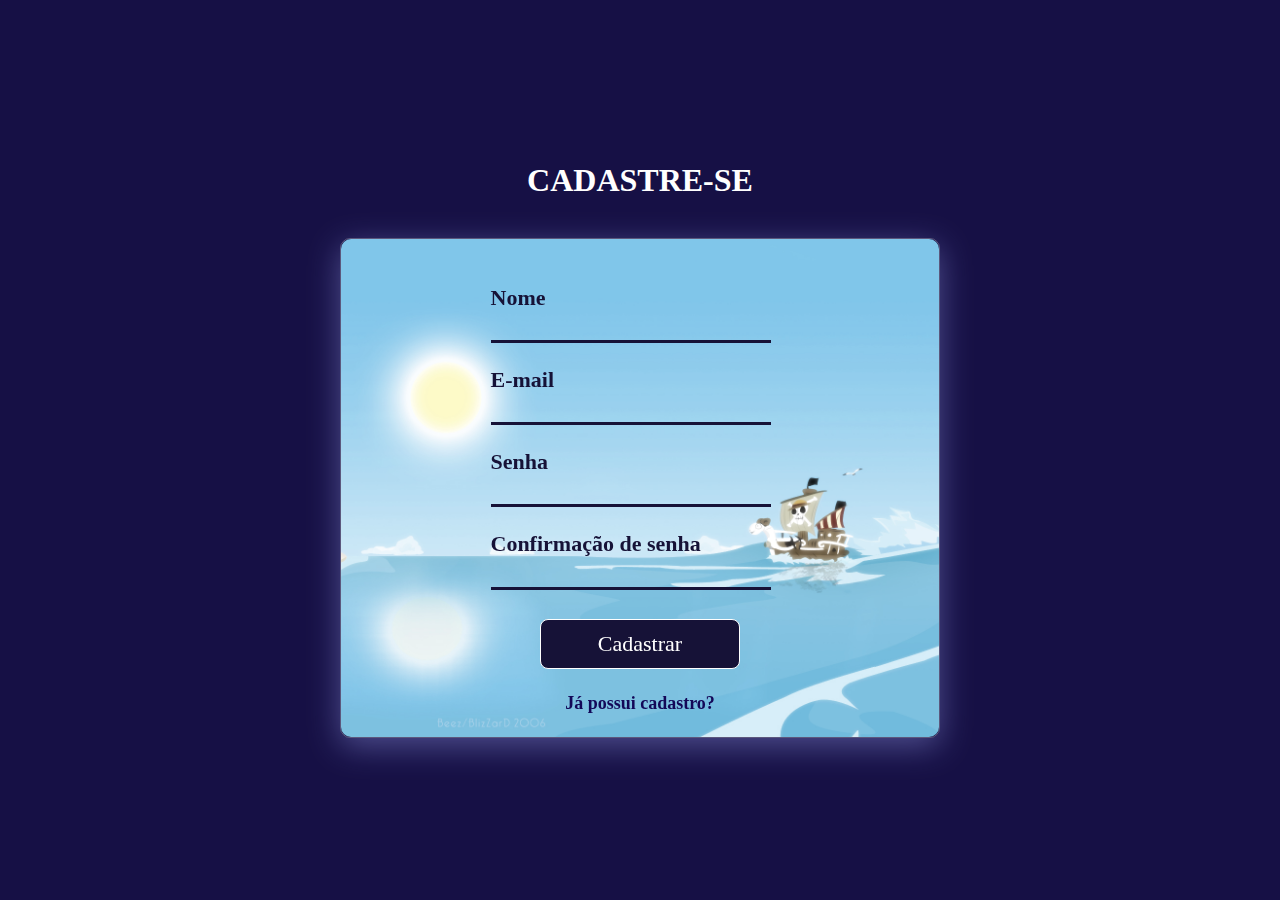
<file: site/public/cadastro.html>
<!DOCTYPE html>
<html lang="pt-br">

<head>
    <meta charset="UTF-8">
    <meta http-equiv="X-UA-Compatible" content="IE=edge">
    <meta name="viewport" content="width=device-width, initial-scale=1.0">
    <link rel="stylesheet" href="./assets/css/cadastro.css">

    <link rel="stylesheet" href="https://cdnjs.cloudflare.com/ajax/libs/font-awesome/6.4.0/css/all.min.css"
        integrity="sha512-iecdLmaskl7CVkqkXNQ/ZH/XLlvWZOJyj7Yy7tcenmpD1ypASozpmT/E0iPtmFIB46ZmdtAc9eNBvH0H/ZpiBw=="
        crossorigin="anonymous" referrerpolicy="no-referrer" />


    <title>Document</title>


</head>

<body>

    <div class="caixaCadastro">
        <div class="conteudoTotal">
            <div class="caixaTexto">
                <h1>Cadastre-se</h1>
            </div>
            <div class="formularioCadastro">
                <div class="caixaInput">
                    <label for="nome_input">Nome</label>
                    <input type="text" name="nome_input" id="nome_input">
                </div>
                <div class="caixaInput">
                    <label for="email_input">E-mail</label>
                    <input type="text" name="email_input" id="email_input">
                </div>
                <div class="caixaInput">
                    <label for="senha_input">Senha</label>
                    <div class="caixaSenha">
                        <input type="password" name="senha_input" id="senha_input">
                        <i id="mostrar" class="fa-solid fa-eye"></i>
                    </div>
                </div>
                <div class="caixaInput">
                    <label for="ConfSenha_input">Confirmação de senha</label>
                    <div class="caixaSenha">
                        <input type="password" name="ConfSenha_input" id="ConfSenha_input">
                        <i id="mostarConf" class="fa-solid fa-eye"></i>
                    </div>
                </div>


                <button onclick="cadastrar()">Cadastrar</button>

                <a href="login.html"> Já possui cadastro?</a>
            </div>
            <!-- ^  parte alertas  ^ -->
            <div id="exibir">
                <div class="divAlerta ">
                    <div id="CamposEmBrancoAlert" class=" campoAlert camposEmBrancoAlert none">
                        <i class="fa-sharp fa-solid fa-circle-exclamation"></i>
                        <p>Campos em branco digite algo para continuar!</p>
                    </div>
                    <div id="CampoEmailAlert" class=" campoAlert camposEmail none">
                        <i class="fa-sharp fa-solid fa-circle-xmark"></i>
                        <p>Campo E-mail invalido! </p>
                    </div>
                    <div id="CampoSenhaAlert" class=" campoAlert camposSenha none">
                        <i class="fa-sharp fa-solid fa-circle-exclamation"></i>
                        <p>Senhas não compativeis!</p>
                    </div>
                    <div id="CampoTudoCertoAlert" class=" campoAlert TudoCerto none">
                        <i class="fa-sharp fa-solid fa-circle-check"></i>
                        <p>Parabens você foi cadastrado!</p>
                    </div>
                </div>
            </div>

        </div>
    </div>


</body>

</html>

<script src="assets/js/cadastro.js"></script>
</file>
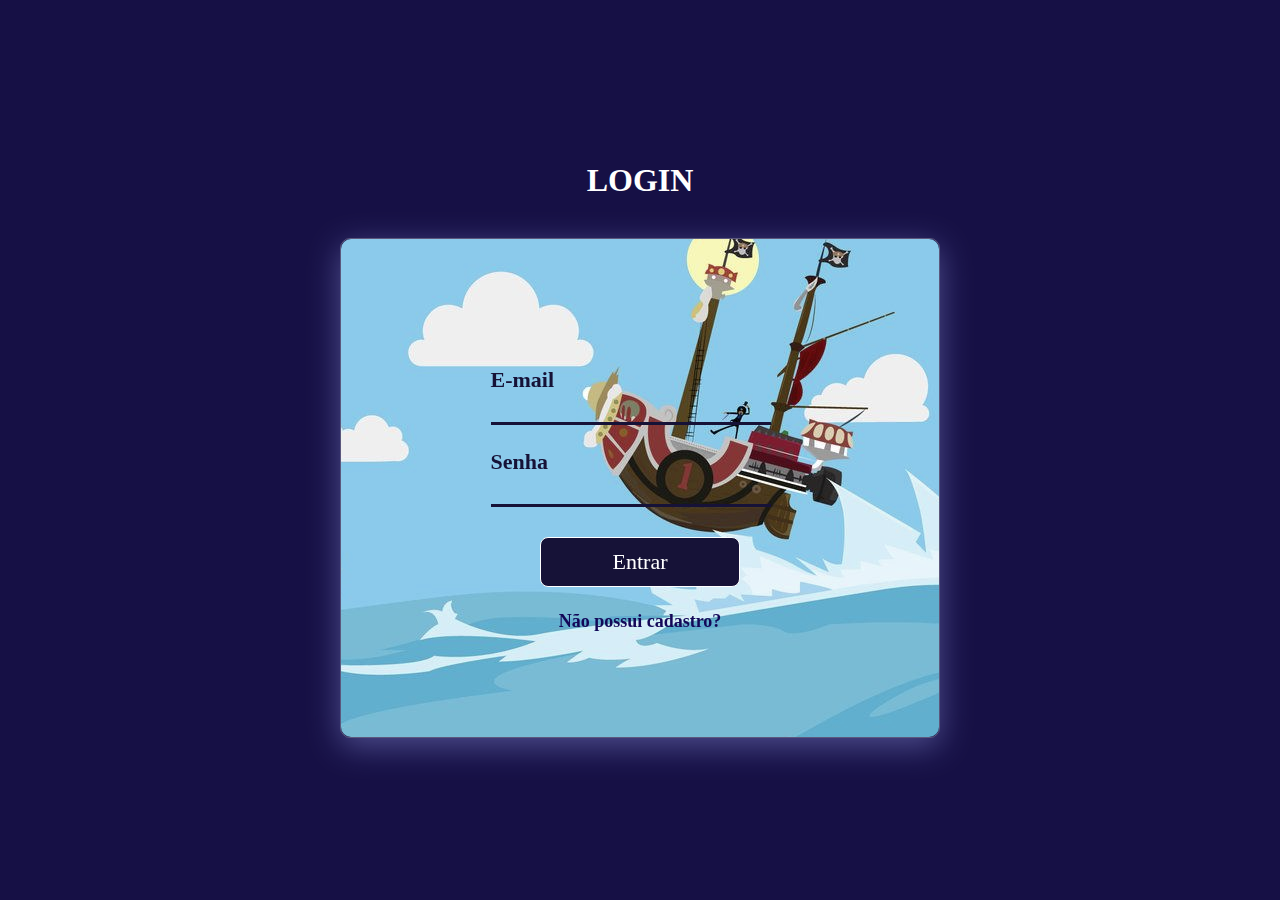
<file: site/public/login.html>
<!DOCTYPE html>
<html lang="pt-br">

<head>
    <meta charset="UTF-8">
    <meta http-equiv="X-UA-Compatible" content="IE=edge">
    <meta name="viewport" content="width=device-width, initial-scale=1.0">
    <link rel="stylesheet" href="./assets/css/cadastro.css">

    <link rel="stylesheet" href="https://cdnjs.cloudflare.com/ajax/libs/font-awesome/6.4.0/css/all.min.css"
        integrity="sha512-iecdLmaskl7CVkqkXNQ/ZH/XLlvWZOJyj7Yy7tcenmpD1ypASozpmT/E0iPtmFIB46ZmdtAc9eNBvH0H/ZpiBw=="
        crossorigin="anonymous" referrerpolicy="no-referrer" />

    <title>Document</title>
</head>

<body>

    <!-- ^  login  ^ -->
    <div class="caixaLogin">
        <div class="conteudoTotal">
            <div class="caixaTexto">
                <h1>login</h1>
            </div>
            <div class="formularioLogin">
                <div class="caixaInput">
                    <label for="login_email_input">E-mail</label>
                    <input type="text" name="login_email_input" id="login_email_input">
                </div>
                <div class="caixaInput">
                    <label for="login_senha_input">Senha</label>
                    <div class="caixaSenha">
                        <input type="password" name="login_senha_input" id="login_senha_input">
                        <i id="mostrarL" class="fa-solid fa-eye"></i>
                    </div>
                </div>
                <button onclick="entrar()">Entrar</button>

                <a href="cadastro.html">Não possui cadastro?</a>
            </div>
            <!-- ^  parte alertas  ^ -->
            <div id="exibir">
                <div class="divAlerta ">
                    <div id="CamposEmBrancoAlert" class=" campoAlert camposEmBrancoAlert none">
                        <i class="fa-sharp fa-solid fa-circle-exclamation"></i>
                        <p>Campos em branco digite algo para continuar!</p>
                    </div>
                    <div id="CamposEmProcessoAlert" class=" campoAlert CamposEmProcessoAlert none">
                        <i class="fa-regular fa-circle-dashed"></i>
                        <p>Validando login!</p>
                    </div>

                    <div id="CampoTudoCertoAlert" class=" campoAlert TudoCerto none">
                        <i class="fa-sharp fa-solid fa-circle-check"></i>
                        <p>Login encontrado!</p>
                    </div>
                    <div id="CampoTudoErradoAlert" class=" campoAlert CampoTudoErradoAlert none">
                        <i class="fa-sharp fa-solid fa-circle-check"></i>
                        <p>Login não encontrado encontrado!</p>
                    </div>
                </div>
            </div>

        </div>

        <!-- ^  login  ^ -->


</body>

</html>
<script src="assets/js/login.js"></script>
</file>
<file: site/public/assets/css/cadastro.css>
* {
    margin: 0;
    padding: 0;

    /* ?fonte? */
    font-family: 'Times New Roman', Times, serif;
    /* ?fonte? */

    text-decoration: none;
    list-style: none;
    box-sizing: border-box;
}

html {
    scroll-behavior: smooth;
}


:root {

    --color_border: #360000;

    --corPrimaria: #161045;
    --corSegundaria: #140477;
    --corterciaria: #2211a0;


    --corClara: #fff;

}

body {
    background: var(--corPrimaria);
    overflow: hidden;
}

.caixaCadastro {
    background: var(--corPrimaria);
    width: 100vw;
    color: var(--corClara);
}


.caixaTexto {
    text-transform: uppercase;
    margin-bottom: 3%;
}


.conteudoTotal {
    display: flex;
    flex-direction: column;
    justify-content: center;
    align-items: center;

    height: 100vh;
}

.formularioCadastro {

    display: flex;
    flex-direction: column;
    justify-content: center;
    align-items: center;
    height: 500px;
    width: 600px;
    box-shadow: 0 8px 32px 0 rgba(126, 133, 240, 0.526);
    border-radius: 10px;
    filter: grayscale(0.3);
    border: 1px solid rgba(255, 255, 255, 0.301);
    position: relative;
    z-index: 0;
}


.formularioCadastro::before {
    content: "";
    border-radius: 10px;


    background-image: url(../img/loginGM.jpg);
    background-size: cover;
    background-position: 60%;

    background-repeat: no-repeat;
    position: absolute;
    width: 100%;
    height: 100%;
    left: 0;
    top: 0;
    z-index: -1;
}



.formularioCadastro button {

    width: 200px;
    height: 50px;
    margin-top: 5%;
    margin-bottom: 2%;
    border-radius: 8px;
    font-size: 22px;
    background: var(--corPrimaria);
    color: var(--corClara);
    border: 1px solid var(--corClara);
    cursor: pointer;
}

.formularioCadastro a {
    color: var(--corSegundaria);
    font-size: 18px;
    margin-top: 2%;
    font-weight: 600;
}



/* *login* */

.caixaLogin {
    background: var(--corPrimaria);
    /* background: #0ebde0; */
    color: var(--corClara);
}


.caixaTexto {
    text-transform: uppercase;
    margin-bottom: 3%;
}


.conteudoTotal {
    display: flex;
    flex-direction: column;
    justify-content: center;
    align-items: center;

    height: 100vh;
}

.formularioLogin {

    display: flex;
    flex-direction: column;
    justify-content: center;
    align-items: center;
    height: 500px;
    width: 600px;
    box-shadow: 0 8px 32px 0 rgba(126, 133, 240, 0.526);
    border-radius: 10px;
    filter: grayscale(0.3);
    border: 1px solid rgba(255, 255, 255, 0.301);
    position: relative;
    z-index: 0;
}


.formularioLogin::before {
    content: "";
    border-radius: 10px;
    background-image: url(../img/cadastro.jpg);
    background-position: center;
    background-repeat: no-repeat;
    position: absolute;
    width: 100%;
    height: 100%;
    left: 0;
    top: 0;
    z-index: -1;
}

.formularioLogin button {

    width: 200px;
    height: 50px;
    margin-top: 5%;
    margin-bottom: 2%;
    border-radius: 8px;
    font-size: 22px;
    background: var(--corPrimaria);
    color: var(--corClara);
    border: 1px solid var(--corClara);
    cursor: pointer;
}

.formularioLogin a {
    color: var(--corSegundaria);
    font-size: 18px;
    margin-top: 2%;
    font-weight: 600;
}


/* & style inputs & */
.caixaInput {
    display: flex;
    width: 52%;
    flex-direction: column;
    margin-top: 4%;
    margin-left: 2%;
    z-index: 1;
}

.caixaInput input {
    border: 0;
    outline: none;
    width: 280px;
    background: none;
    color: var(--corSegundaria);
    font-size: 20px;
    font-weight: 600;
    border-bottom: 3px solid var(--corPrimaria);
}

.caixaInput input[type=text]:focus{
    background: none;
}

.caixaInput label {
    font-size: 22px;
    padding-bottom: 2%;
    font-weight: 600;

    color: var(--corPrimaria);
}

.caixaInput i {
    color: var(--corterciaria);
    font-size: 20px;
    cursor: pointer;
}


.divAlerta {
    width: 100vw;
    position: relative;

}

.campoAlert {
    position: absolute;
    right: 0%;
    top: -15px;
    width: 500px;
    display: flex;
    border-radius: 4px 0 0 4px;
    padding: 1%;
    font-size: 20px;
    overflow: hidden;
    margin-top: 2%;
    animation: CampoAlert 1s ease forwards;
}

.camposEmBrancoAlert {
    background: #faff9e;
    border-left: 8px solid #b4bd01;
    color: #b4bd01;
}


.camposSenha {
    background: #ffbb6d;
    border-left: 8px solid #bd5f01;
    color: #bd5f01;
}

.camposEmail {
    background: #ffcb9e;
    border-left: 8px solid #bd7501;
    color: #bd7501;
}

.CamposEmProcessoAlert{
    background: #9ef0ff;
    border-left: 8px solid #0175bd;
    color: #0175bd;
}


.TudoCerto {
    background: #b6ff9e;
    border-left: 8px solid #04bd01;
    color: #04bd01;
}

.CampoTudoErradoAlert{
    background: #ff9e9e;
    border-left: 8px solid #bd0101;
    color: #bd0101;
}

.none {
    display: none;
}

.block {
    display: flex;
}

.campoAlert i {
    padding-right: 2%;
}

@keyframes CampoAlert {
    0% {
        transform: translateX(100%);
    }


    25% {

        transform: translateX(-10%);

    }

    75% {

        transform: translateX(0%);

    }

    100% {

        transform: translateX(-10px);

    }

}
</file>
